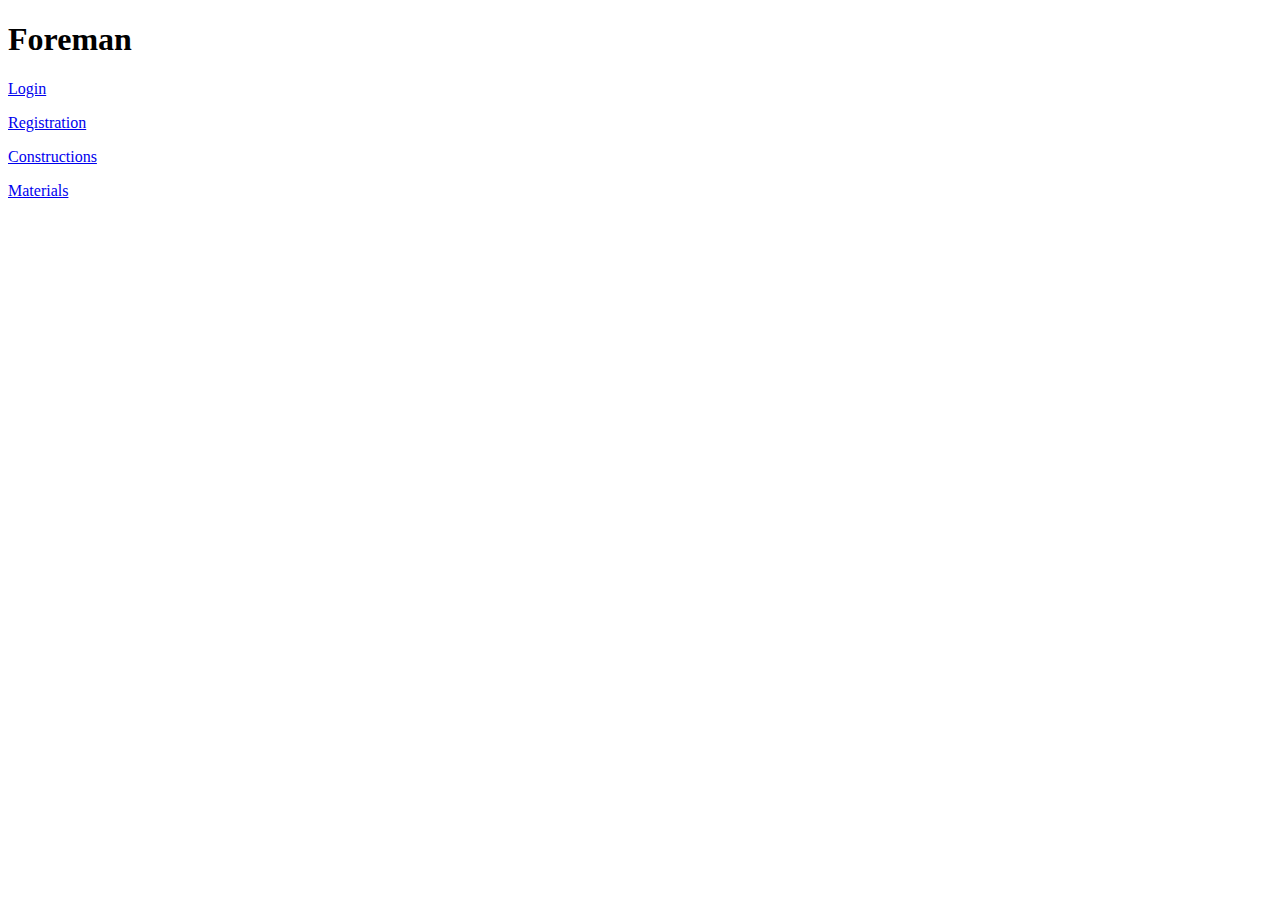
<file: src/main/webapp/index.html>
<!DOCTYPE html>
<html lang="en">
<head>
    <meta charset="UTF-8">
    <title>Title</title>
</head>
<body>
<h1>Foreman</h1>
    <p>
        <a href="./login">Login</a>
    </p>
    <p>
        <a href="./registration">Registration</a>
    </p>
    <p>
        <a href="./constructions">Constructions</a>
    </p>
    <p>
        <a href="./materials">Materials</a>
    </p>
</body>
</html>
</file>
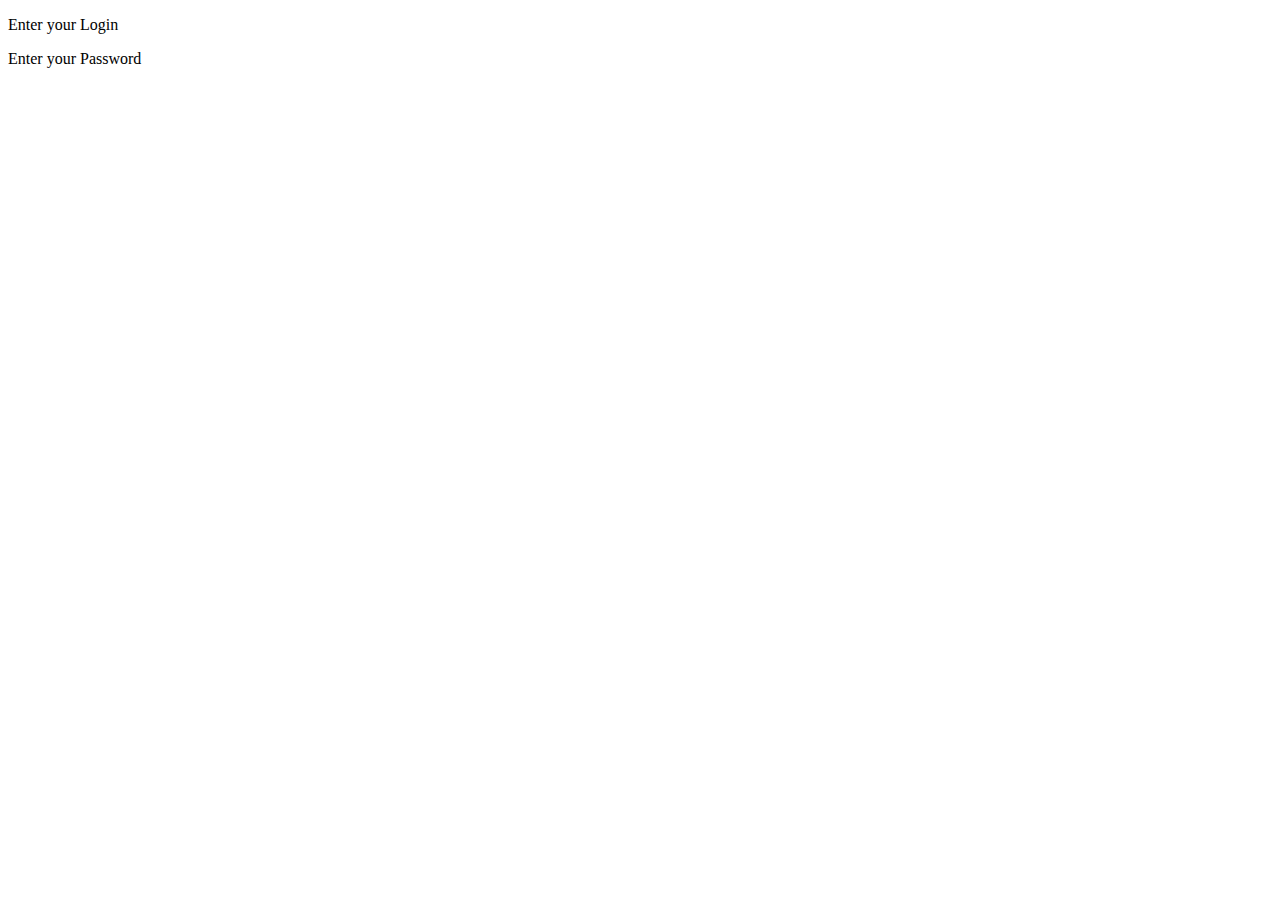
<file: src/main/webapp/WEB-INF/views/loginpage.html>
<!DOCTYPE html>
<html xmlns:th="http://www.thymeleaf.org" lang="en">

<head>
    <meta charset="ISO-8859-1">
    <title>Login</title>
</head>

<body>

<p>Enter your Login</p>
<p>Enter your Password</p>

</body>

</html>
</file>
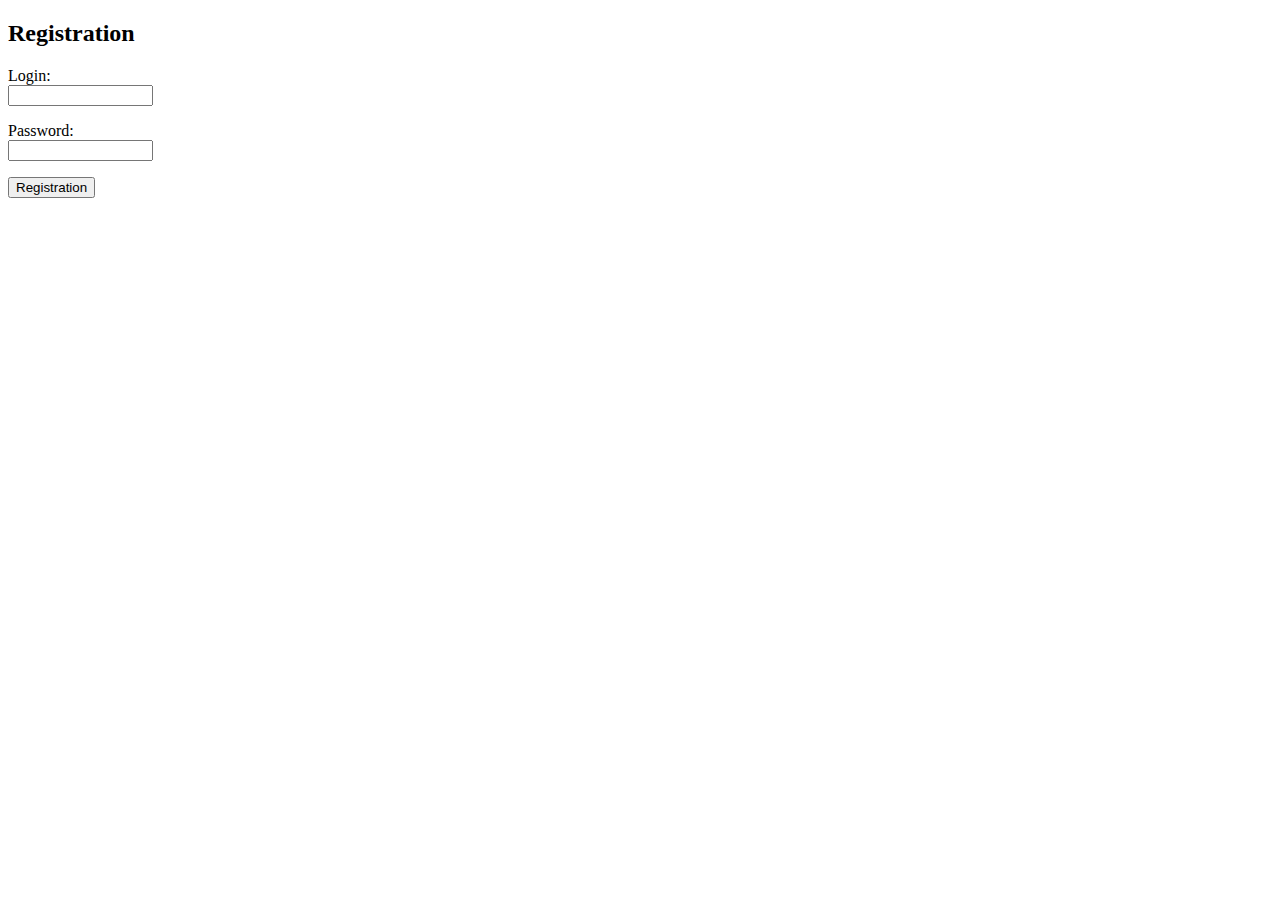
<file: src/main/webapp/WEB-INF/views/registrationpage.html>
<!DOCTYPE html>
<html xmlns:th="http://www.thymeleaf.org" lang="en">
<head>
    <title>Registration</title>
</head>
<body>
<h2>Registration</h2>
    <form action="save_user.php" method="post">
    <!-- save_user.php - is a handler (method "post" sends data from the fields to the page save_user.php) -->
        <p>
            <label>Login:<br></label>
            <input name="login" type="text" size="15" maxlength="15">
        </p>
        <p>
            <label>Password:<br></label>
            <input name="password" type="password" size="15" maxlength="15">
        </p>
        <p>
            <input type="submit" name="submit" value="Registration">
        </p>
    </form>
</body>
</html>
</file>
